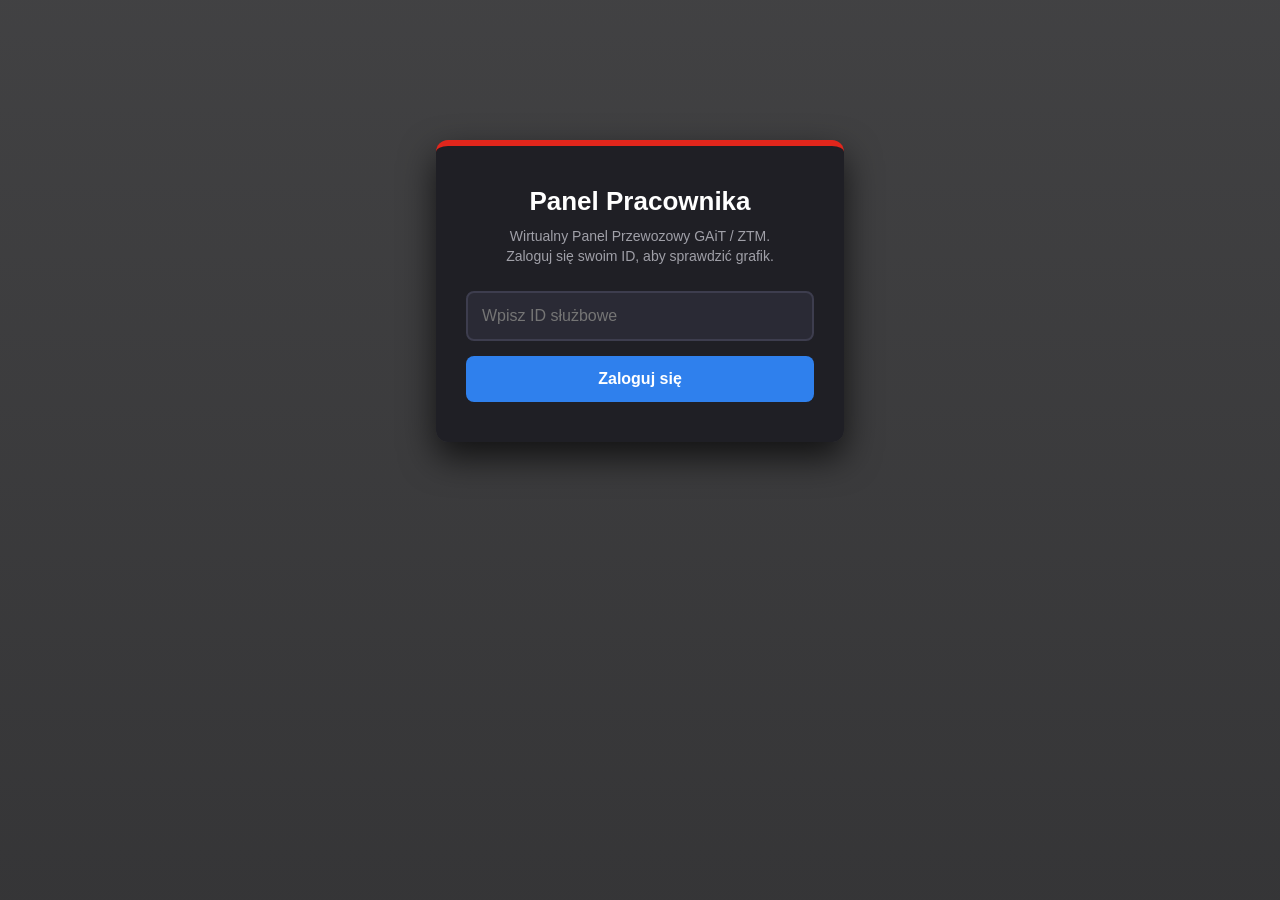
<file: index.html.html>
<!DOCTYPE html>
<html lang="pl">
<head>
    <meta charset="UTF-8">
    <meta name="viewport" content="width=device-width, initial-scale=1.0">
    <title>Panel Pracownika - Grafik v6.1</title>
    <style>
        :root {
            --bg-color: #121214;
            --card-bg: #1e1e24;
            --text-main: #ffffff;
            --text-muted: #a0a0a8;
            --accent-blue: #2f80ed;
            --accent-green: #27ae60;
            --accent-red: #eb5757;
            --accent-orange: #f2994a;
        }

        * { box-sizing: border-box; margin: 0; padding: 0; font-family: 'Segoe UI', sans-serif; }
        body { background-color: var(--bg-color); color: var(--text-main); padding: 20px; min-height: 100vh; display: flex; flex-direction: column; gap: 20px; }
        body.login-mode { background: linear-gradient(rgba(18, 18, 20, 0.8), rgba(18, 18, 20, 0.85)), url('https://files.pdg.pl/ztm-gdansk-autobus.jpg') no-repeat center center fixed; background-size: cover; }
        
        .login-screen { background: rgba(30, 30, 36, 0.95); backdrop-filter: blur(10px); padding: 40px 30px; border-radius: 12px; max-width: 450px; margin: 120px auto; text-align: center; border-top: 6px solid #e1261c; box-shadow: 0 15px 35px rgba(0,0,0,0.7); }
        .login-screen h2 { font-size: 26px; margin-bottom: 10px; }
        .login-screen p { color: var(--text-muted); margin-bottom: 25px; font-size: 14px; line-height: 1.4; }
        
        input { width: 100%; padding: 14px; background: #2a2a35; border: 2px solid #3d3d4e; border-radius: 8px; color: white; font-size: 16px; margin-bottom: 15px; outline: none; }
        input:focus { border-color: var(--accent-blue); }

        .btn-login { width: 100%; background: var(--accent-blue); color: white; border: none; padding: 14px; font-size: 16px; font-weight: bold; border-radius: 8px; cursor: pointer; transition: background 0.2s; }
        .btn-login:hover { background: #256ecf; }

        .main-dashboard { display: none; flex-direction: column; gap: 20px; flex-grow: 1; }
        header { display: flex; justify-content: space-between; align-items: center; background: var(--card-bg); padding: 15px 25px; border-radius: 12px; border-left: 6px solid var(--accent-blue); }
        .bus-info h1 { font-size: 24px; }
        .bus-info p { color: var(--text-muted); font-size: 14px; margin-top: 4px; }
        .btn-logout { background: #333; border: none; color: white; padding: 5px 10px; font-size: 11px; cursor: pointer; border-radius: 4px; margin-left: 10px; }
        .live-time { font-size: 28px; font-weight: bold; font-variant-numeric: tabular-nums; }

        .dashboard-grid { display: grid; grid-template-columns: 1.5fr 1fr; gap: 20px; }
        .card { background: var(--card-bg); border-radius: 12px; padding: 20px; }
        .card-title { font-size: 14px; text-transform: uppercase; color: var(--text-muted); margin-bottom: 15px; border-bottom: 1px solid #333; padding-bottom: 5px; }

        .schedule-table { width: 100%; border-collapse: collapse; }
        .schedule-table th, .schedule-table td { text-align: left; padding: 12px; border-bottom: 1px solid #2a2a32; }
        .schedule-table th { color: var(--text-muted); font-size: 12px; text-transform: uppercase; }
        .schedule-table tr.today { background: rgba(47, 128, 237, 0.1); font-weight: bold; border-left: 4px solid var(--accent-blue); }

        .msg-container { display: flex; flex-direction: column; gap: 12px; }
        .msg-box { padding: 15px; border-radius: 8px; font-size: 14px; line-height: 1.4; }
        .msg-box.danger { background: rgba(235, 87, 87, 0.1); border: 1px solid var(--accent-red); color: #ff8080; }
        .msg-box.warning { background: rgba(242, 153, 74, 0.1); border: 1px solid var(--accent-orange); color: #ffd090; }
        .msg-box.info { background: rgba(47, 128, 237, 0.1); border: 1px solid var(--accent-blue); color: #9bc5ff; }
        .no-messages { color: var(--text-muted); font-style: italic; font-size: 14px; text-align: center; padding: 20px 0; }

        footer { display: flex; justify-content: space-between; background: var(--card-bg); padding: 12px 25px; border-radius: 12px; font-size: 14px; color: var(--text-muted); }
        .status-dot { display: inline-block; width: 10px; height: 10px; background: var(--accent-green); border-radius: 50%; margin-right: 5px; }
    </style>
</head>
<body class="login-mode">

    <div class="login-screen" id="login-block">
        <h2>Panel Pracownika</h2>
        <p>Wirtualny Panel Przewozowy GAiT / ZTM.<br>Zaloguj się swoim ID, aby sprawdzić grafik.</p>
        <input type="number" id="driver-input-id" placeholder="Wpisz ID służbowe">
        <button class="btn-login" onclick="loginDriver()">Zaloguj się</button>
    </div>

    <div class="main-dashboard" id="dashboard-block">
        <header>
            <div class="bus-info">
                <h1>GRAFIK TYGODNIOWY</h1>
                <p>
                    Kierowca: <span id="driver-name-display">---</span> 
                    (ID: <span id="driver-id-display">---</span>) | 
                    Wóz: <span id="driver-bus-display" style="font-weight: bold;">---</span> |
                    Wystawił: <span id="dispatcher-signature-display" style="color: var(--accent-orange); font-weight: bold;">---</span>
                    <button class="btn-logout" onclick="logoutDriver()">Wyloguj</button>
                </p>
            </div>
            <div class="live-time" id="clock">00:00:00</div>
        </header>

        <div class="dashboard-grid">
            <div class="card">
                <div class="card-title">📅 Twój Grafik Służb</div>
                <table class="schedule-table">
                    <thead>
                        <tr><th>Dzień tygodnia</th><th>Linia</th><th>Trasa / Kierunek</th><th>Godziny pracy</th></tr>
                    </thead>
                    <tbody id="schedule-rows"></tbody>
                </table>
            </div>

            <!-- TU BĘDĄ POJAWIAĆ SIĘ TWOJE KOMUNIKATY -->
            <div class="card">
                <div class="card-title">⚠️ Aktualne Komunikaty i Utrudnienia</div>
                <div class="msg-container" id="live-messages-zone">
                    <!-- Miejsce generowane automatycznie przez skrypt -->
                </div>
            </div>
        </div>

        <footer>
            <div><span class="status-dot"></span> System Live-Sync (Grafiki + Dyspozycja)</div>
            <div>Wersja: v6.1.0 (Kierowca)</div>
        </footer>
    </div>

    <script>
        const daysOfWeek = ["Poniedziałek", "Wtorek", "Środa", "Czwartek", "Piątek", "Sobota", "Niedziela"];

        function getBusDisplayStatus(busNum, targetDay) {
            if (!busNum || busNum === "---") return "---";
            const now = new Date();
            const daysMap = {"Niedziela": 0, "Poniedziałek": 1, "Wtorek": 2, "Środa": 3, "Czwartek": 4, "Piątek": 5, "Sobota": 6};
            return (now.getDay() === daysMap[targetDay]) ? busNum : "[WÓZ ZOSTANIE PRZYPISANY O 24:00 W DNIU SŁUŻBY]";
        }

        // --- FUNKCJA ŁADUJĄCA DYNAMICZNE KOMUNIKATY ---
        function loadLiveMessages() {
            const messagesList = JSON.parse(localStorage.getItem('dispatcherMessages')) || [];
            const container = document.getElementById('live-messages-zone');
            container.innerHTML = "";

            if (messagesList.length === 0) {
                container.innerHTML = `<div class="no-messages">Brak aktywnych komunikatów i utrudnień na liniach. Spokojnej służby!</div>`;
                return;
            }

            messagesList.forEach(msg => {
                const msgBox = document.createElement('div');
                msgBox.className = `msg-box ${msg.type}`; // danger, warning lub info
                msgBox.innerHTML = `<strong>[${msg.tag.toUpperCase()}] ${msg.title}:</strong> ${msg.content}`;
                container.appendChild(msgBox);
            });
        }

        function showDashboard(idInput) {
            const driversRegistry = JSON.parse(localStorage.getItem('driversRegistry')) || {};
            const systemDatabase = JSON.parse(localStorage.getItem('systemDatabase')) || {};
            
            document.getElementById('driver-id-display').textContent = idInput;
            let driverData = systemDatabase[idInput];
            const registeredName = driversRegistry[idInput] || "Kierowca (Brak wpisanej służby)";

            if (!driverData) {
                driverData = {
                    name: registeredName, busNum: "---", activeDay: "", dispatcher: "BRAK",
                    schedule: daysOfWeek.map(day => ({ date: day, line: "---", route: "WOLNE", hours: "---", current: false }))
                };
            } else if(driversRegistry[idInput]) {
                driverData.name = driversRegistry[idInput];
            }

            document.getElementById('driver-name-display').textContent = driverData.name;
            document.getElementById('dispatcher-signature-display').textContent = driverData.dispatcher;
            document.getElementById('driver-bus-display').textContent = getBusDisplayStatus(driverData.busNum, driverData.activeDay);

            const rowsContainer = document.getElementById('schedule-rows');
            rowsContainer.innerHTML = "";
            driverData.schedule.forEach(item => {
                const tr = document.createElement('tr');
                if (item.current) tr.className = "today";
                tr.innerHTML = `<td>${item.date}</td><td><span style="background:${item.line !== '---' ? '#2a2a35' : 'transparent'}; padding:4px 8px; border-radius:4px; font-weight:bold;">${item.line}</span></td><td>${item.route}</td><td>${item.hours}</td>`;
                rowsContainer.appendChild(tr);
            });

            loadLiveMessages(); // Wywołaj załadowanie ogłoszeń

            document.body.classList.remove('login-mode');
            document.getElementById('login-block').style.display = 'none';
            document.getElementById('dashboard-block').style.display = 'flex';
        }

        function loginDriver() {
            const idInput = document.getElementById('driver-input-id').value.trim();
            if (!idInput) { alert("Wpisz swoje ID!"); return; }
            localStorage.setItem('activeSessionDriverId', idInput);
            showDashboard(idInput);
        }

        function logoutDriver() {
            localStorage.removeItem('activeSessionDriverId');
            document.body.classList.add('login-mode');
            document.getElementById('login-block').style.display = 'block';
            document.getElementById('dashboard-block').style.display = 'none';
            document.getElementById('driver-input-id').value = "";
        }

        function updateClock() {
            const now = new Date();
            document.getElementById('clock').textContent = String(now.getHours()).padStart(2, '0') + ":" + String(now.getMinutes()).padStart(2, '0') + ":" + String(now.getSeconds()).padStart(2, '0');
        }

        window.onload = function() {
            const sessionDriverId = localStorage.getItem('activeSessionDriverId');
            if (sessionDriverId) showDashboard(sessionDriverId);
            setInterval(updateClock, 1000);
            updateClock();
        };
    </script>
</body>
</html>
</file>
